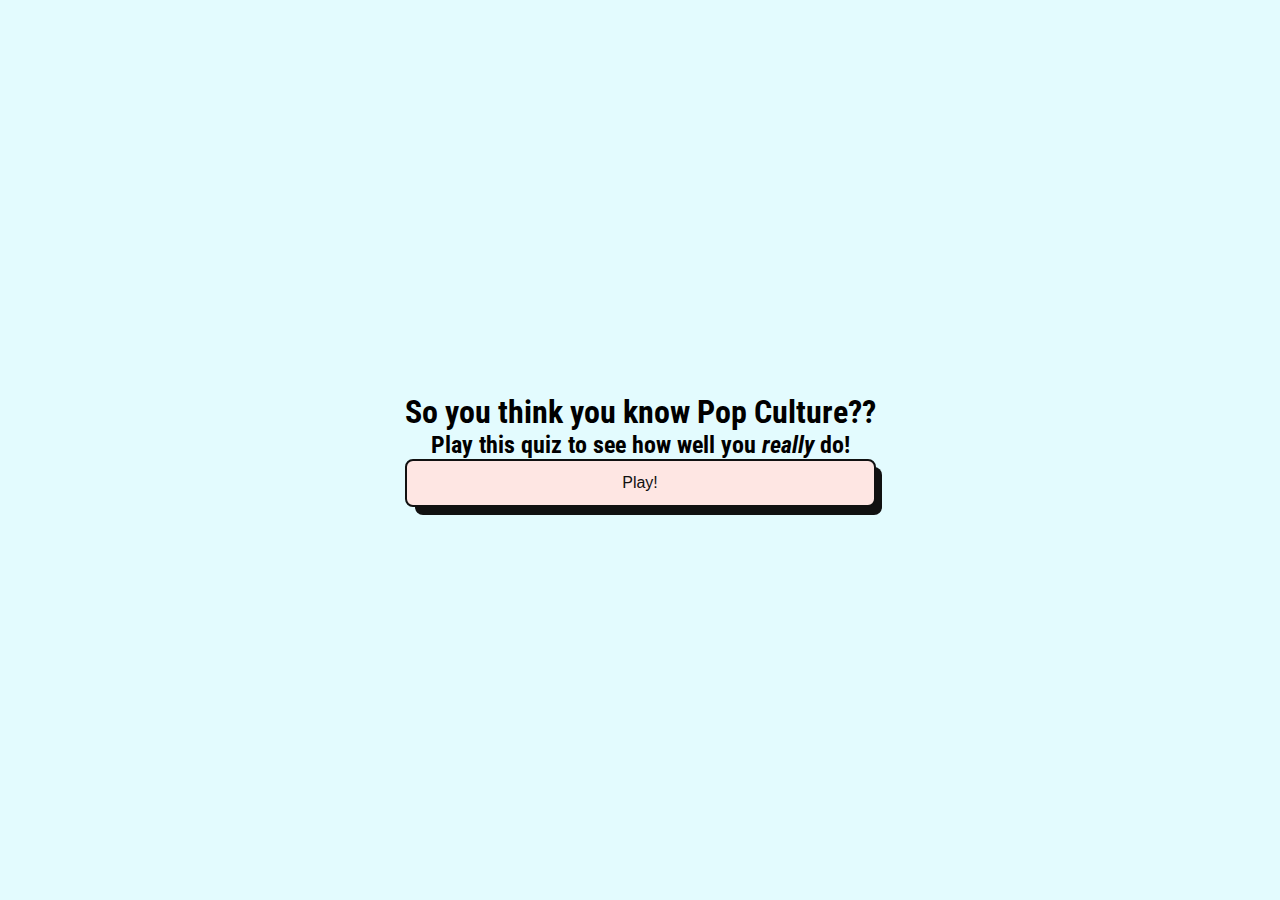
<file: index.html>
<!DOCTYPE html>
<html lang="en">
<head>
    <meta charset="UTF-8">
    <meta http-equiv="X-UA-Compatible" content="IE=edge">
    <meta name="viewport" content="width=device-width, initial-scale=1.0">
    <meta name="description" content="A varied pop culture quiz">
    <meta name="keywords" content="quiz, music, film, tv, pop culture">
    <link rel="stylesheet" href="assets/css/style.css">
    <link rel="icon" type="image/png" sizes="16x16" href="/favicon-16x16.png">
    <title>Pop Culture Quiz</title>
</head>
<body>
    <div>
        <h1 class="heading">So you think you know Pop Culture??</h1>
        <h2>Play this quiz to see how well you <em>really</em> do!</h2>
        <!-- Play Quiz button -->
        <button class="play-btn" type="submit" onclick="location.href = 'game.html';">Play!</button>
    </div>

    <!-- JS and font awesome-->
    <script src="assets/js/script.js"></script>

</body>
</html>
</file>
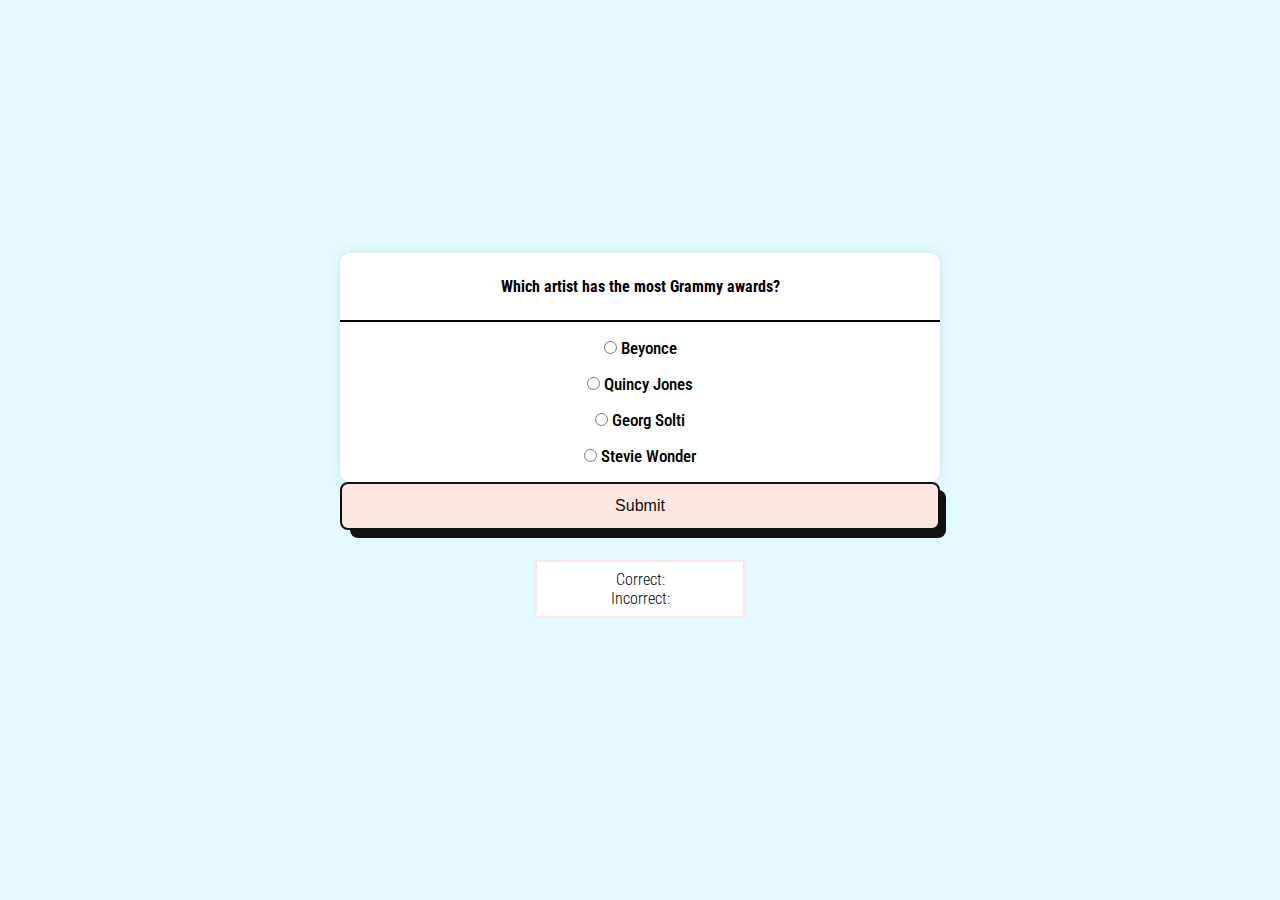
<file: game.html>
<!DOCTYPE html>
<html lang="en">
<head>
    <meta charset="UTF-8">
    <meta http-equiv="X-UA-Compatible" content="IE=edge">
    <meta name="viewport" content="width=device-width, initial-scale=1.0">
    <meta name="description" content="A varied pop culture quiz">
    <meta name="keywords" content="quiz, music, film, tv, pop culture">
    <link rel="stylesheet" href="assets/css/style.css">
    <link rel="icon" type="image/png" sizes="16x16" href="/favicon-16x16.png">
    <title>Pop Culture Quiz</title>
</head>
<body>
    <div>
        <!-- Container for quiz questions and answers -->
        <div class="quiz-container" id="quiz">
            <div class="question-area" id="question">
                <h2>Questions go here</h2>
            </div>
            <div class="option-area">
                <ul>
                    <li>
                        <input type="radio" name="answer" id="a" class="answer">
                        <label for="a" id="a_text">Answer</label>
                    </li>

                    <li>
                        <input type="radio" name="answer" id="b" class="answer">
                        <label for="b" id="b_text">Answer</label>
                    </li>

                    <li>
                        <input type="radio" name="answer" id="c" class="answer">
                        <label for="c" id="c_text">Answer</label>
                    </li>

                    <li>
                        <input type="radio" name="answer" id="d" class="answer">
                        <label for="d" id="d_text">Answer</label>
                    </li>
                </ul>
            </div>
            
        </div>

        <div>
        <!-- Submit button -->
        <button id="submit">Submit</button>
        </div>
        
        <!-- Container for user score -->
        <div class="score-area">
            <p class="scores">Correct: <span id="score"></span></p>
            <p class="scores">Incorrect: <span id="incorrect"></span></p>
        </div>

    </div>

    <!-- JS and font awesome-->
    <script src="assets/js/script.js"></script>

</body>
</html>
</file>
<file: assets/css/style.css>
@import url('https://fonts.googleapis.com/css2?family=Roboto+Condensed:wght@300&display=swap');

* {
    margin: 0;
    padding: 0;
    border: none;
    box-sizing: border-box;
}

body {
    background: #e3fbfe;
    font-family: 'Roboto Condensed', sans-serif;
    text-align: center;
    font-weight: 300;
    display: flex;
    align-items: center;
    justify-content: center;
    height: 100vh;
    overflow: hidden;
    margin: 0;
}

.quiz-container {
    background-color: white;
    border-radius: 10px;
    box-shadow: 0 0 10px 2px rgba(100, 100, 100, 0.1);
    width: 600px;
    overflow: hidden;
}

.question-area {
    padding: 1.5rem;
    text-align: center;
    border-bottom: 2px solid black;
}

#question {
    font-weight: 700;
}

ul {
    list-style: none;
    padding: 0;
    /*float: left;
    padding-left: 1rem;*/
}

ul li {
    font-size: 1.05rem;
    margin: 1rem 0;
    font-weight: 500;
}

ul li label {
    cursor: pointer;
}

button {
    align-items: center;
    background-color: #fee6e3;
    border: 2px solid #111;
    border-radius: 8px;
    box-sizing: border-box;
    color: #111;
    cursor: pointer;
    display: flex;
    font-family: Inter,sans-serif;
    font-size: 16px;
    height: 48px;
    justify-content: center;
    line-height: 24px;
    width: 100%;
    padding: 0 25px;
    position: relative;
    text-align: center;
    text-decoration: none;
    user-select: none;
    -webkit-user-select: none;
    touch-action: manipulation;
  }
  
  button:after {
    background-color: #111;
    border-radius: 8px;
    content: "";
    display: block;
    height: 48px;
    left: 0;
    width: 100%;
    position: absolute;
    top: -2px;
    transform: translate(8px, 8px);
    transition: transform .2s ease-out;
    z-index: -1;
  }
  
  button:hover:after {
    transform: translate(0, 0);
  }
  
  button:active {
    background-color: #ffdeda;
    outline: 0;
  }
  
  button:hover {
    outline: 0;
  }

.score-area {
    background-color: white;
    width: 35%;
    border: 2px solid #fee6e3;
    margin: 5% auto;
    padding: 8px;
}

/* Media queries */

@media screen and (max-width: 1200px) {
  .quiz-container {
    height: 80%;
    width: 100%;
    margin: auto;
  }

  .question-area {
    padding: 10px 0;
    margin: 8px;
  }

  .options-area {
    width: 75%;
    margin: auto;
  }

  button {
    margin: 10px auto;
    width: 50%;
    height: 25%;
  }

  .score-area {
      width: 50%;
      margin: auto;
      padding: 0;
  }

  .scores {
      margin: auto;
      display: block;
      padding: 5px;
  }
}

@media screen and (max-width: 800px) {
  .quiz-container {
    height: 80%;
    width: 100%;
    margin: auto;
  }

  .question-area {
    padding: 10px 0;
    margin: 8px;
  }

  .options-area {
    width: 75%;
    margin: auto;
  }

  button {
    margin: 10px auto;
    width: 25%;
    height: 25%;
  }

  .score-area {
      width: 50%;
      margin: 15px auto;
  }

  .scores {
      margin: auto;
      display: block;
      padding: 5px;
  }
}

@media screen and (max-width: 480px) {
  .quiz-container {
    height: 60%;
    width: 100%;
    margin: auto;
  }

  .options-area {
    width: 75%;
    margin: auto;
  }

  button {
    margin: 10px auto;
    width: 25%;
    height: 25%;
  }

  button:after {
    border-radius: 8px;
    transform: translate(8px, 8px);
    transition: transform .2s ease-out;
    z-index: -1;
  }

  .question-area {
    padding: 10px 0;
    margin: 4px;
  }

  .score-area {
      width: 50%;
      margin: 15px auto;
  }

  .scores {
      margin: auto;
      display: block;
      padding: 5px;
  }
}
</file>
